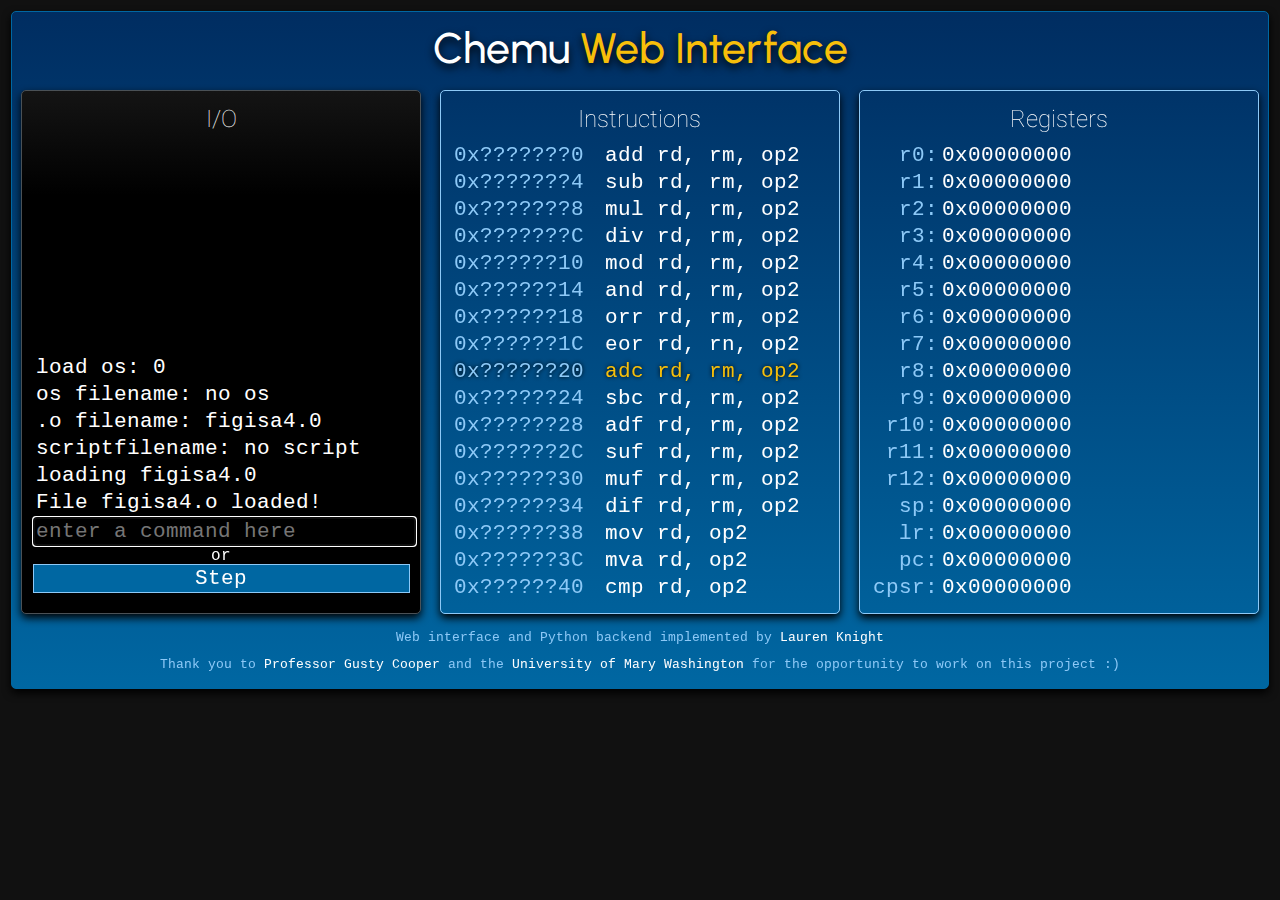
<file: index.html>
<!DOCTYPE html>
<html>
    <head>
        <title>Chemu Web Interface</title>
        <link href="reset.css" rel="stylesheet"/>
        <link href="home.css" rel="stylesheet"/>
        <script src="main.js"></script>
    </head>
    <body>
        <header>
            <h1>Chemu <span class="highlight">Web Interface</span></h1>
        </header>
        <main>
            <section id="console-container">
                <h2>I/O</h2>
                <table id="console-table">
                    <tr><td>&nbsp;</td></tr>
                    <tr><td>&nbsp;</td></tr>
                    <tr><td>&nbsp;</td></tr>
                    <tr><td>&nbsp;</td></tr>
                    <tr><td>&nbsp;</td></tr>
                    <tr><td>&nbsp;</td></tr>
                    <tr><td>&nbsp;</td></tr>
                    <tr><td>&nbsp;</td></tr>
                    <tr><td>&nbsp;</td></tr>
                    <tr><td>&nbsp;</td></tr>
                    <tr><td>&nbsp;</td></tr>
                    <tr><td>&nbsp;</td></tr>
                    <tr><td>&nbsp;</td></tr>
                    <tr><td>&nbsp;</td></tr>
                </table>
                <input type="text" id="user-input" placeholder="enter a command here"/>
                <p style="text-align: center;">or</p>
                <button type="button" id="step-button" onclick="stepPressed()">Step</button>
            </section>
            <section>
                <h2>Instructions</h2>
                <table id="instruction-table">
                    <thead>
                        <th id="instruction-address-col"></th>
                        <th></th>
                    </thead>
                    
                    <tr>
                        <td id="instruction-address0">0x???????0</td>
                        <td id="instruction0">add rd, rm, op2</td>
                    </tr>
                    <tr>
                        <td id="instruction-address1">0x???????4</td>
                        <td id="instruction1">sub rd, rm, op2</td>
                    </tr>
                    <tr>
                        <td id="instruction-address2">0x???????8</td>
                        <td id="instruction2">mul rd, rm, op2</td>
                    </tr>
                    <tr>
                        <td id="instruction-address3">0x???????C</td>
                        <td id="instruction3">div rd, rm, op2</td>
                    </tr>
                    <tr>
                        <td id="instruction-address4">0x??????10</td>
                        <td id="instruction4">mod rd, rm, op2</td>
                    </tr>
                    <tr>
                        <td id="instruction-address5">0x??????14</td>
                        <td id="instruction5">and rd, rm, op2</td>
                    </tr>
                    <tr>
                        <td id="instruction-address6">0x??????18</td>
                        <td id="instruction6">orr rd, rm, op2</td>
                    </tr>
                    <tr>
                        <td id="instruction-address7">0x??????1C</td>
                        <td id="instruction7">eor rd, rn, op2</td>
                    </tr>
                    <tr id="current-instruction-row">
                        <td id="instruction-address8">0x??????20</td>
                        <td id="instruction8">adc rd, rm, op2</td>
                    </tr>
                    <tr>
                        <td id="instruction-address9">0x??????24</td>
                        <td id="instruction9">sbc rd, rm, op2</td>
                    </tr>
                    <tr>
                        <td id="instruction-address10">0x??????28</td>
                        <td id="instruction10">adf rd, rm, op2</td>
                    </tr>
                    <tr>
                        <td id="instruction-address11">0x??????2C</td>
                        <td id="instruction11">suf rd, rm, op2</td>
                    </tr>
                    <tr>
                        <td id="instruction-address12">0x??????30</td>
                        <td id="instruction12">muf rd, rm, op2</td>
                    </tr>
                    <tr>
                        <td id="instruction-address13">0x??????34</td>
                        <td id="instruction13">dif rd, rm, op2</td>
                    </tr>
                    <tr>
                        <td id="instruction-address14">0x??????38</td>
                        <td id="instruction14">mov rd, op2</td>
                    </tr>
                    <tr>
                        <td id="instruction-address15">0x??????3C</td>
                        <td id="instruction15">mva rd, op2</td>
                    </tr>
                    <tr>
                        <td id="instruction-address16">0x??????40</td>
                        <td id="instruction16">cmp rd, op2</td>
                    </tr>
                </table>
            </section>
            <section>
                <h2>Registers</h2>
                <table id="registers-table">
                    <thead>
                        <th id="registers-col"></th>
                        <th></th>
                    </thead>
                    <tr>
                        <td>r0:</td>
                        <td id="reg0-hex">0x00000000</td>
                    </tr>
                    <tr>
                        <td>r1:</td>
                        <td id="reg0-hex">0x00000000</td>
                    </tr>
                    <tr>
                        <td>r2:</td>
                        <td id="reg1-hex">0x00000000</td>
                    </tr>
                    <tr>
                        <td>r3:</td>
                        <td id="reg2-hex">0x00000000</td>
                    </tr>
                    <tr>
                        <td>r4:</td>
                        <td id="reg3-hex">0x00000000</td>
                    </tr>
                    <tr>
                        <td>r5:</td>
                        <td id="reg4-hex">0x00000000</td>
                    </tr>
                    <tr>
                        <td>r6:</td>
                        <td id="reg6-hex">0x00000000</td>
                    </tr>
                    <tr>
                        <td>r7:</td>
                        <td id="reg7-hex">0x00000000</td>
                    </tr>
                    <tr>
                        <td>r8:</td>
                        <td id="reg8-hex">0x00000000</td>
                    </tr>
                    <tr>
                        <td>r9:</td>
                        <td id="reg9-hex">0x00000000</td>
                    </tr>
                    <tr>
                        <td>r10:</td>
                        <td id="reg10-hex">0x00000000</td>
                    </tr>
                    <tr>
                        <td>r11:</td>
                        <td id="reg11-hex">0x00000000</td>
                    </tr>
                    <tr>
                        <td>r12:</td>
                        <td id="reg12-hex">0x00000000</td>
                    </tr>
                    <tr>
                        <td>sp:</td>
                        <td id="reg13-hex">0x00000000</td>
                    </tr>
                    <tr>
                        <td>lr:</td>
                        <td id="reg14-hex">0x00000000</td>
                    </tr>
                    <tr>
                        <td>pc:</td>
                        <td id="reg15-hex">0x00000000</td>
                    </tr>
                    <tr>
                        <td>cpsr:</td>
                        <td id="reg16-hex">0x00000000</td>
                    </tr>
                </table>
            </section>
        </main>
        <footer>
            <p>
                Web interface and Python backend implemented by <a href="mailto:lknight2@mail.umw.edu">Lauren Knight</a>
            </p>
            <p>
                Thank you to <a href="mailto:ecooper@umw.edu">Professor Gusty Cooper</a>
                and the <a href="https://www.umw.edu">University of Mary Washington</a> for the opportunity to work on this project :)
            </p>
        </footer>
    </body>
</html>
</file>
<file: home.css>
@font-face {
  font-family: Cousine;
  src: url(fonts/Cousine-Regular.ttf);
}
@font-face {
  font-family: Heebo;
  src: url(fonts/Heebo-Thin.ttf);
}
@font-face {
  font-family: Urbanist;
  src: url(fonts/Urbanist-Medium.ttf);
}
html {
  background-color: #111;
  font-family: Cousine;
  height: 100%;
}

body {
  color: white;
  padding-top: 8pt;
  margin: 8pt;
  background-image: linear-gradient(#002D61, #0067A2);
  border-radius: 5px;
  border: 1px solid #0067A2;
  box-shadow: 0px 4px 8px black;
}

.highlight {
  color: #F7BF0A;
}

h1, h2, h3 {
  font-family: Heebo;
  font-weight: normal;
}

#console-container {
  background-color: black;
  background-image: linear-gradient(rgb(20, 20, 20), black 20%);
  border-color: #4A5156;
}

#user-input {
  background-color: black;
  border: 1px solid white;
  color: white;
}

header > h1 {
  text-align: center;
  font-size: 32pt;
  font-family: Urbanist;
  text-shadow: 0px 4px 8px black;
}

main {
  display: flex;
  flex-flow: row wrap;
  justify-content: space-around;
  margin-top: 12pt;
}

main > section {
  width: 30%;
  border: 1px solid #8DC9F7;
  border-radius: 5px;
  padding: 8pt;
  box-shadow: 0px 4px 8px black;
}

#current-instruction-row {
  color: #F7BF0A;
  text-shadow: 0px 0px 4px black;
}

main h2 {
  text-align: center;
}

main input, main button {
  width: 100%;
  font-family: Cousine;
  font-size: 16pt;
  padding: 2px;
}

#registers-col {
  width: 10pt;
}

#registers-table tr > td:nth-of-type(1) {
  color: #8DC9F7;
  text-align: right;
}

#instruction-address-col {
  width: 110pt;
}

#instruction-table tr > td:nth-of-type(1) {
  color: #8DC9F7;
}

#step-button {
  background-color: #0067A2;
  color: white;
  border: 1px solid #8DC9F7;
}

#step-button:hover {
  background-color: #004c79;
}

#step-button:active {
  background-color: #002D61;
}

#current-instruction {
  font-weight: bold;
}

main table {
  width: 100%;
}

main td {
  font-size: 16pt;
}

footer {
  padding: 8pt;
  line-height: 2;
}

footer > p {
  color: #8DC9F7;
  text-align: center;
  font-size: 10pt;
}

footer > p > a {
  color: white;
}

/*# sourceMappingURL=home.css.map */
</file>
